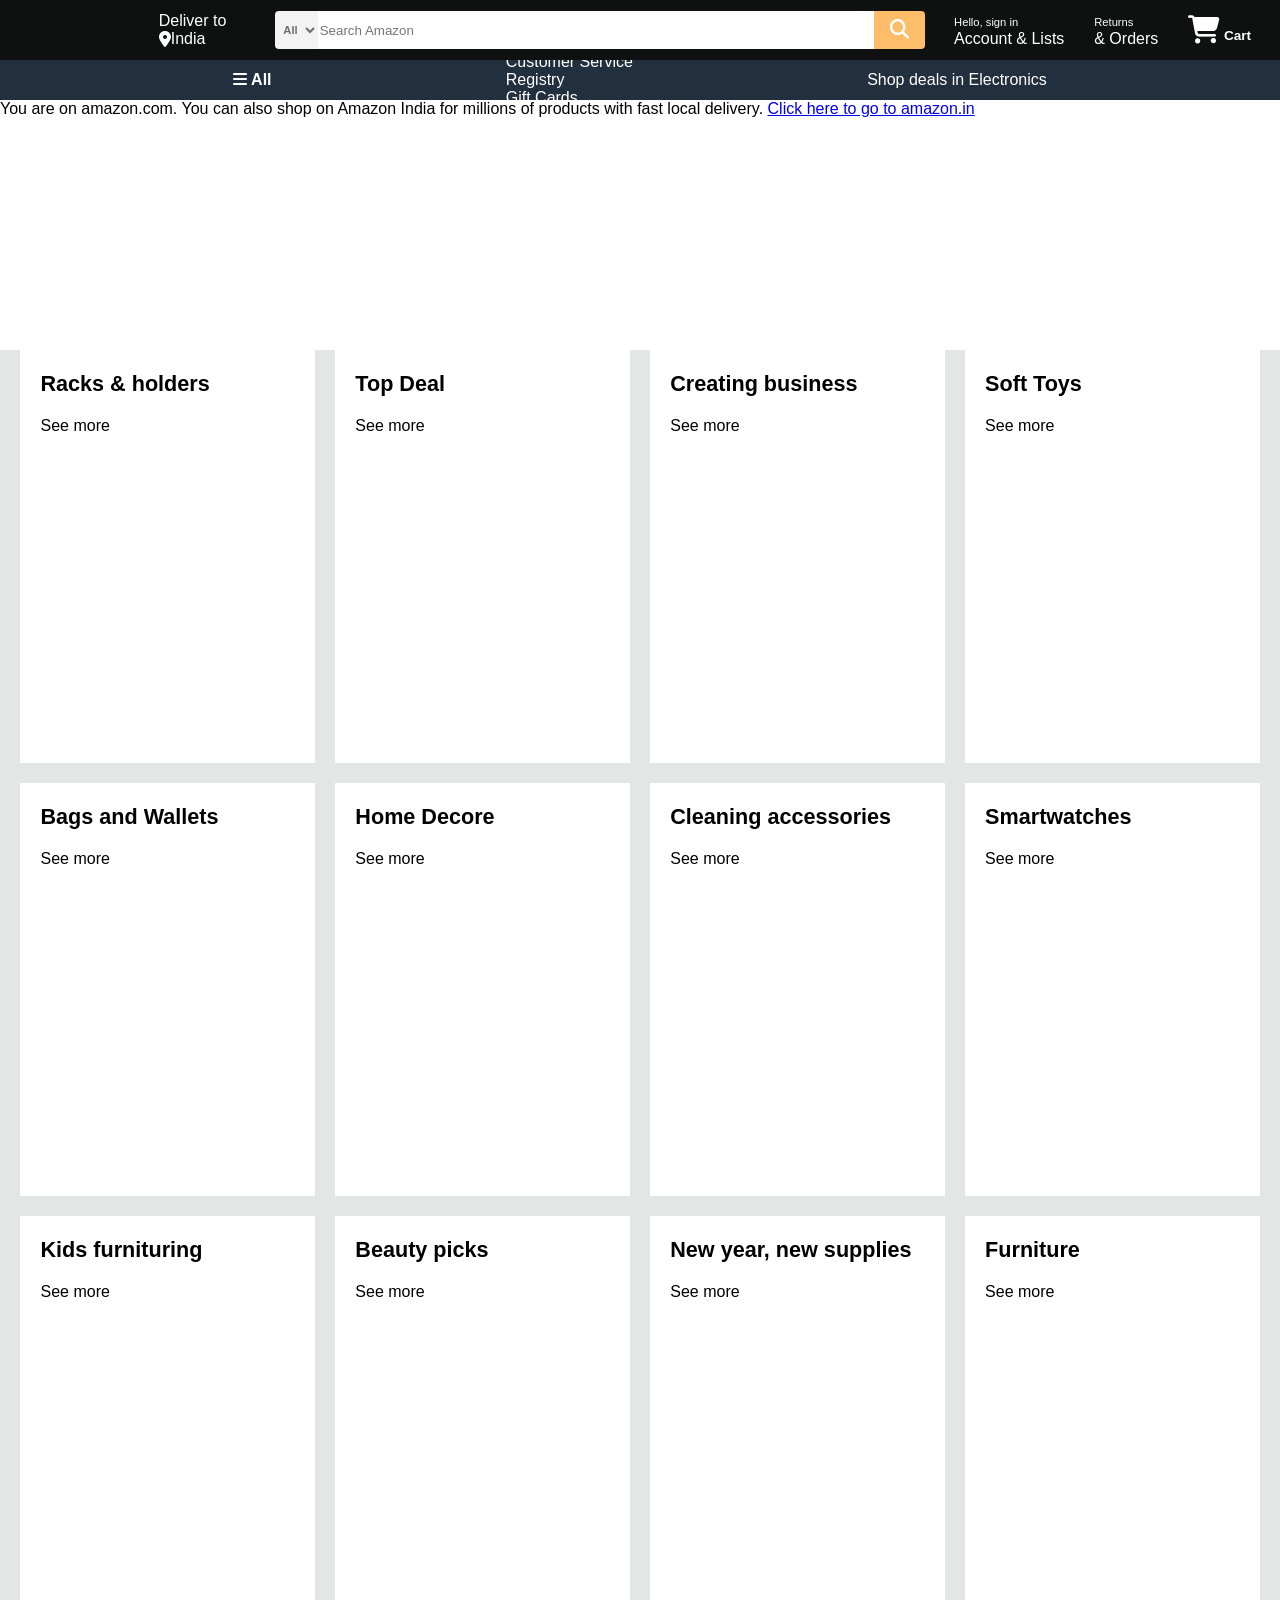
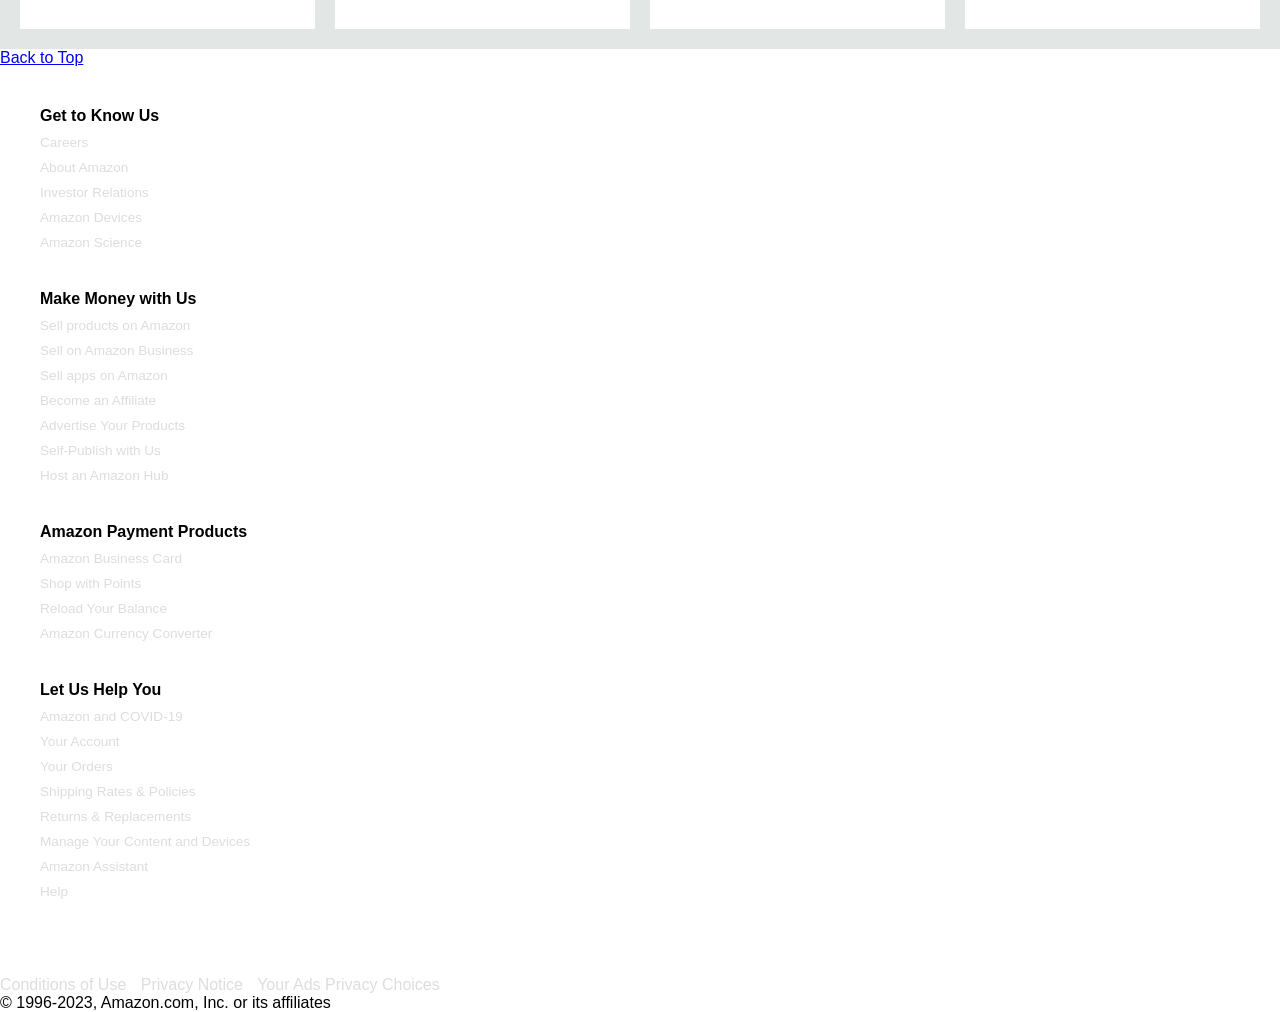
<file: main_page.html>
<!DOCTYPE html>
<html lang="en">
<head>
    <meta charset="UTF-8">
    <meta name="viewport" content="width=device-width, initial-scale=1.0">

    <title>Amazon Clone</title>
    <link rel="stylesheet" href="https://cdnjs.cloudflare.com/ajax/libs/font-awesome/6.4.2/css/all.min.css" integrity="sha512-z3gLpd7yknf1YoNbCzqRKc4qyor8gaKU1qmn+CShxbuBusANI9QpRohGBreCFkKxLhei6S9CQXFEbbKuqLg0DA==" crossorigin="anonymous" referrerpolicy="no-referrer" />
    <link rel="stylesheet" href="style.css">
</head>
<body>
    <header>
        <div class="navbar" id="nav-section">
            <div class="nav-logo border">
                <div class="logo"></div>
            </div>

            <div class="nav-address border">
                <p class="add-first">Deliver to</p>
                <div class="add-icon">
                    <i class="fa-solid fa-location-dot"></i>
                    <p class="add-second">India</p>
                </div>
            </div>

            <div class="nav-search">
                <select class="search-select">
                    <option>All</option>
                </select>
                <input type="text" class="search-input" placeholder="Search Amazon">
                <div class="search-icon">
                    <i class="fa-solid fa-magnifying-glass"></i>
                </div>
            </div>

            <div class="nav-sign border">
            <p><span>Hello, sign in</span></p>
            <p class="nav-second">Account & Lists</p>
            </div>
            <div class="nav-return border">
            <p><span>Returns</span></p>
            <p class="nav-second">& Orders</p>
            </div>
            <div class="nav-cart border">
            <i class="fa-solid fa-cart-shopping"></i>
            Cart
            </div>
        </div>

        <div class="panel">
            <div class="panel-all border">
                <i class="fa-solid fa-bars"></i>
                <b style="font-weight: 700;">All</b>
            </div>
            <div class="panel-ops border">
                <p>Today's Deals</p>
                <p>Customer Service</p>
                <p>Registry</p>
                <p>Gift Cards</p>
                <p>Sell</p>
            </div>
            <div class="panel-deals border">
                Shop deals in Electronics
            </div>
        </div>
    </header>

    <div class="hero-section">
        <div class="hero-msg">
            <p>You are on amazon.com. You can also shop on Amazon India for millions of products with fast local delivery. <a href="#">Click here to go to amazon.in</a></p>
        </div>
    </div>

    <div class="shop-section">

        <div class="box">
            <div class="box-content">
                <h2>Racks & holders</h2>
            <div class="box-img" style="background-image: url('image/box1_img.jpg');"></div>
            <p>See more</p>
            </div>
        </div>

        <div class="box">
            <div class="box-content">
                <h2>Top Deal</h2>
            <div class="box-img" style="background-image: url('image/box2_img.jpg');"></div>
            <p>See more</p>
            </div>
        </div>

        <div class="box">
            <div class="box-content">
                <h2>Creating business</h2>
            <div class="box-img" style="background-image: url('image/box3_img.jpg');"></div>
            <p>See more</p>
            </div>
        </div>

        <div class="box">
            <div class="box-content">
                <h2>Soft Toys</h2>
            <div class="box-img" style="background-image: url('image/box4_img.jpg');"></div>
            <p>See more</p>
            </div>
        </div>

        <div class="box">
            <div class="box-content">
                <h2>Bags and Wallets</h2>
            <div class="box-img" style="background-image: url('image/box5_img.jpg');"></div>
            <p>See more</p>
            </div>
        </div>

        <div class="box">
            <div class="box-content">
                <h2>Home Decore</h2>
            <div class="box-img" style="background-image: url('image/box6_img.jpg');"></div>
            <p>See more</p>
            </div>
        </div>
        
        <div class="box">
            <div class="box-content">
                <h2>Cleaning accessories</h2>
            <div class="box-img" style="background-image: url('image/box7_img.jpg');"></div>
            <p>See more</p>
            </div>
        </div>

        <div class="box">
            <div class="box-content">
                <h2>Smartwatches</h2>
            <div class="box-img" style="background-image: url('image/box8_img.jpg');"></div>
            <p>See more</p>
            </div>
        </div>

        <div class="box">
            <div class="box-content">
                <h2>Kids furnituring</h2>
            <div class="box-img" style="background-image: url('image/box9_img.jpg');"></div>
            <p>See more</p>
            </div>
        </div>

        <div class="box">
            <div class="box-content">
                <h2>Beauty picks</h2>
            <div class="box-img" style="background-image: url('image/box10_img.jpg');"></div>
            <p>See more</p>
            </div>
        </div>

        <div class="box">
            <div class="box-content">
                <h2>New year, new supplies</h2>
            <div class="box-img" style="background-image: url('image/box11_img.jpg');"></div>
            <p>See more</p>
            </div>
        </div>

        <div class="box">
            <div class="box-content">
                <h2>Furniture</h2>
            <div class="box-img" style="background-image: url('image/box12_img.jpg');"></div>
            <p>See more</p>
            </div>
        </div>
        </div>

    </div>

    <footer>
        <div class="foot-panel1">
            <a href="#nav-section">Back to Top</a>
        </div>

        <div class="foot-panel2">
            <ul>
                <p>Get to Know Us</p>
                <a>Careers</a>
                <a>About Amazon</a>
                <a>Investor Relations</a>
                <a>Amazon Devices</a>
                <a>Amazon Science</a>
            </ul>
            <ul>
                <p>Make Money with Us</p>
                <a>Sell products on Amazon</a>
                <a>Sell on Amazon Business</a>
                <a>Sell apps on Amazon</a>
                <a>Become an Affiliate</a>
                <a>Advertise Your Products</a>
                <a>Self-Publish with Us</a>
                <a>Host an Amazon Hub</a>
            </ul>
            <ul>
                <p>Amazon Payment Products</p>
                <a>Amazon Business Card</a>
                <a>Shop with Points</a>
                <a>Reload Your Balance</a>
                <a>Amazon Currency Converter</a>
            </ul>
            <ul>
                <p>Let Us Help You</p>
                <a>Amazon and COVID-19</a>
                <a>Your Account</a>
                <a>Your Orders</a>
                <a>Shipping Rates & Policies</a>
                <a>Returns & Replacements</a>
                <a>Manage Your Content and Devices</a>
                <a>Amazon Assistant</a>
                <a>Help</a>
            </ul>
        </div>

        <div class="foot-panel3">
            <div class="logo"></div>
        </div>

        <div class="foot-panel4">
            <div class="pages">
                <a>Conditions of Use</a>
                <a>Privacy Notice</a>
                <a>Your Ads Privacy Choices</a>
            </div>
            <div class="copyright">
                © 1996-2023, Amazon.com, Inc. or its affiliates
            </div>
        </div>
    </footer>
</body>
</html>


<!-- 
  Created by Sanghani Himanshi
-->
</file>
<file: style.css>
* {
    margin: 0;
    font-family: sans-serif;
    border:border-box;
}
.navbar {
    height: 60px;
    background-color: #0f1111;
    color: white;
    display: flex;
    align-items: center;
    justify-content: space-evenly;
    position: sticky;
}
.nav-logo {
    height: 50px;
    width: 100px;

}
.logo {
    background-image: url("https://bulldogdm.com/bulldogdmorg/wp-content/uploads/2021/05/amazon.png");
    background-size: cover;
    height: 50px;
    width: 100% ;
}
.border {
    border: 1px solid transparent;
}
.border:hover {
    border: 1px solid white;
}
.add-1{
    font-size: 0.75rem;
    color: #cccccc;
    margin-left: 15px;
}
.add-2{
    font-size: 0.9rem;
    margin-left: 6px;
    font-weight: 700;
}

.add-icon{
    display: flex;
    align-items: center;
}
.nav-search {
    margin-left: 20px;
    display: flex;
    justify-content: space-evenly;
    height: 40px;
    width: 650px;
    border-radius: 4px ;
    align-items: center;
}
.nav-search:hover{
    border: 1px solid rgb(250, 172, 55);
}
.search-select{
    width: 50px;
    height: 38px ;
    border-radius: 4px 0 0 4px;
    font-size: 0.7rem;
    background-color: #f3f3f3;
    color: rgb(109, 109, 109);
    font-weight: 700;
    text-align: center;
    border: transparent;
}
.search-select:hover{
    background-color: #c4c3c3;
}
.search-input {
    height: 36px;
    width: 100%;
    border :none ;
}
.search-icon {
    height: 38px;
    width: 60px;
    background-color: #febd68;
    border-radius: 0 4px 4px 0;
    display: flex;
    justify-content: center;
    align-items: center;
    font-size: 1.2rem;
}
.search-icon:hover{
    background-color: rgb(250, 172, 55);
}
span{
    font-size: 0.7rem;
}
.nav-2{
    font-size: 0.85rem;
    font-weight: 700;
}
.nav-cart i{
    font-size: 28px;
}
.nav-cart{
    font-size: 0.85rem;
    font-weight: 700;
}
.panel{
    display: flex;
    height: 40px;
    background-color: #222f3e;
    color: white;
    align-items: center;
    justify-content: space-evenly;
}
.panel-all{
    font-weight: 700;
}
.panel-option p{
    display: inline;
    margin-right: 15px;
    font-weight: 500;
}
.panel-option{
    width: 90%;
    font-size: 0.85rem;
}
.hero-section{
    background-image: url("https://images-eu.ssl-images-amazon.com/images/G/31/INSLGW/pc_unrec_refresh._CB555261616_.jpg");
    height: 350px;
    width: 100%;
    background-size: cover;
}
.shop-section{
    display: flex;
    flex-wrap: wrap;
    margin-top: -100px;
    justify-content: space-evenly;
    background-color: #e2e7e6;
}
.box{
    height: 400px;
    width: 23%;
    margin-bottom: 20px;
    background-color: white;
    padding-top: 13px;
}
.box-content{
    margin-left: 20px;
    margin-right: 10px;
    margin-top: 8px;
}
h2 {
    font-size: 1.35rem;
    margin-bottom: 20px;
}
.grid{
    display: grid;
    grid-template-columns: repeat(2, 1fr);
    gap:10px
}
.box-content a{
    font-size: 0.85rem;
    position: relative;
    margin-bottom: 10px;
    color:#1569c9;
    text-decoration: none;
}
.box-content a:hover{
    color: #013c80;
    text-decoration: none;
}
.box-img p{
    margin-top: 3px;
    margin-bottom:10px;
    font-size: 0.75rem;
    margin-right: 2px;
}

.back{
    background-color: #37475a;
    color: white;
    display: flex;
    justify-content: center;
    align-items: center;
    height: 50px;
    font-size: 0.85rem;
}
.back:hover{
    background-color: #4f6175;
}
.footer-panel{
    background-color: #222f3e;
    color: #dddddd;
    height: 330px;
    display: flex;
    justify-content: space-evenly;
}
ul{
    margin-top: 40px;
}
ul a{
    display: block;
    font-size: 0.85rem;
    margin-top: 10px;
    text-decoration: none;
    color: #dddddd;
}
ul a:hover{
    text-decoration: underline;
}
ul p{
    font-weight: 700;
}
.footer-panel2{
    background-color: #222f3e;
    color:white;
    border-top: 0.5px solid #3e4b5a;
    height: 70px;
    display: flex;
    justify-content: center;
    align-items: center;
}
.logo {
    background-image: url("https://bulldogdm.com/bulldogdmorg/wp-content/uploads/2021/05/amazon.png");
    background-size: cover;
    height: 65px;
    width: 100px ;
}
.footer-end{
    background-color: #0f1111;
    color: #dddddd;
    font-size: 0.7rem;
    height: 60px;
    text-align: center;
}
.pages{
    padding-top: 12px;
}
.pages a{
    color: #dddddd;
    padding-right: 10px;
    text-decoration: none;
}
.pages a:hover{
    text-decoration: underline;
}
.copy{
    padding-top: 5px;
}
</file>
